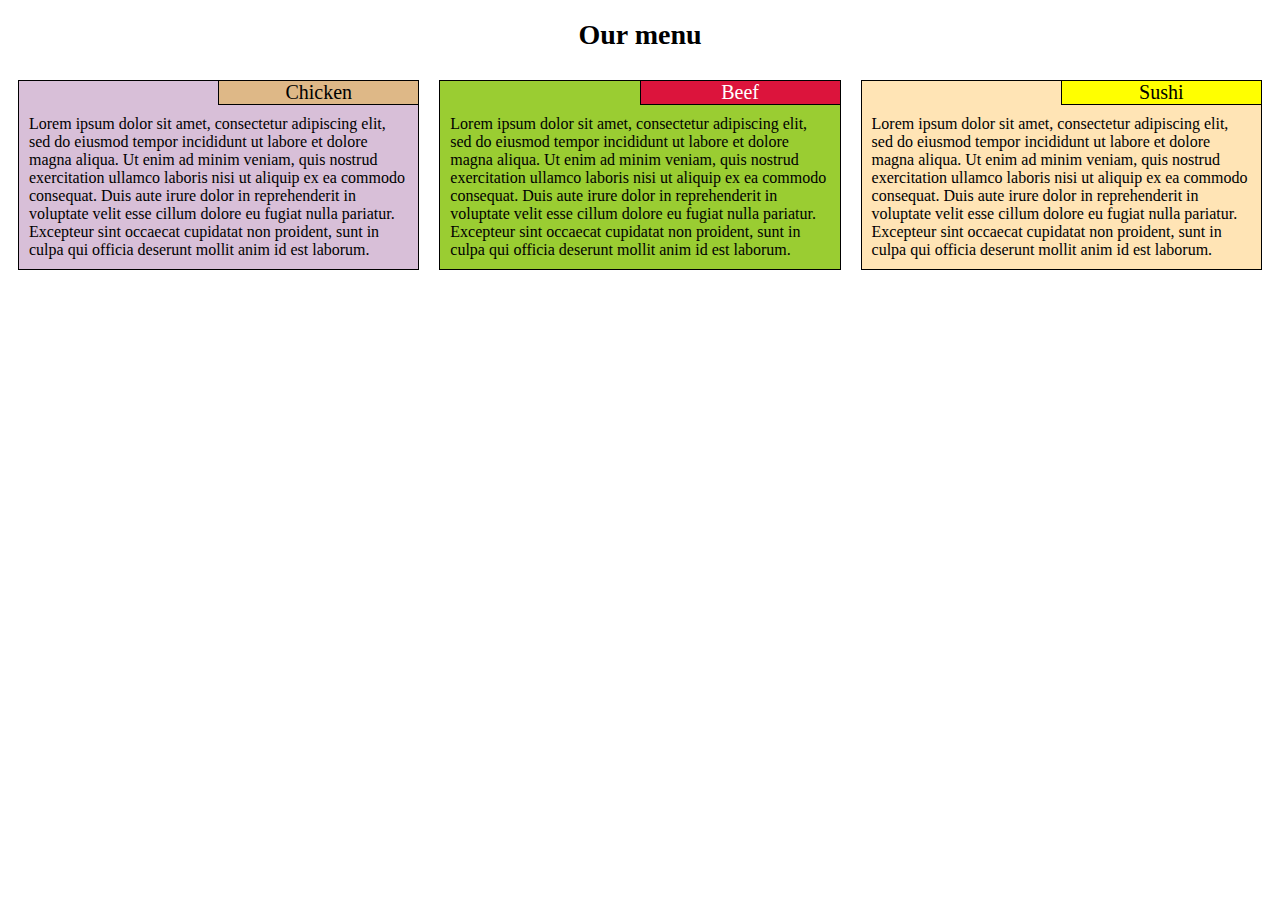
<file: module2-solution/index.html>
<!DOCTYPE html>
<html>

<head>
    <meta charset="utf-8">
    <meta name="viewport" content="width=device-width, initial-scale=1">
    <title>Module 2 solution</title>
    <link rel="stylesheet" href="css/styles.css">
</head>

<body>
    <h1>Our menu</h1>
    <div class="row">
        <div class="col-desktop-4 col-tablet-6 col-mobile-12">
            <div class="section section-chicken-bg">
                <p class="title chicken">Chicken</p>
                <p style="clear: right;">Lorem ipsum dolor sit amet, consectetur adipiscing elit, sed do eiusmod tempor incididunt ut labore et dolore magna aliqua. Ut enim ad minim veniam, quis nostrud exercitation ullamco laboris nisi ut aliquip ex ea commodo consequat. Duis
                    aute irure dolor in reprehenderit in voluptate velit esse cillum dolore eu fugiat nulla pariatur. Excepteur sint occaecat cupidatat non proident, sunt in culpa qui officia deserunt mollit anim id est laborum.</p>
            </div>
        </div>
    </div>
    <div class="row">
        <div class="col-desktop-4 col-tablet-6 col-mobile-12">
            <div class="section section-beef-bg">
                <p class="title beef">Beef</p>
                <p style="clear: right;">Lorem ipsum dolor sit amet, consectetur adipiscing elit, sed do eiusmod tempor incididunt ut labore et dolore magna aliqua. Ut enim ad minim veniam, quis nostrud exercitation ullamco laboris nisi ut aliquip ex ea commodo consequat. Duis
                    aute irure dolor in reprehenderit in voluptate velit esse cillum dolore eu fugiat nulla pariatur. Excepteur sint occaecat cupidatat non proident, sunt in culpa qui officia deserunt mollit anim id est laborum.</p>
            </div>
        </div>
    </div>
    <div class="row">
        <div class="col-desktop-4 col-tablet-12 col-mobile-12">
            <div class="section section-sushi-bg">
                <p class="title sushi">Sushi</p>
                <p style="clear: right;">Lorem ipsum dolor sit amet, consectetur adipiscing elit, sed do eiusmod tempor incididunt ut labore et dolore magna aliqua. Ut enim ad minim veniam, quis nostrud exercitation ullamco laboris nisi ut aliquip ex ea commodo consequat. Duis
                    aute irure dolor in reprehenderit in voluptate velit esse cillum dolore eu fugiat nulla pariatur. Excepteur sint occaecat cupidatat non proident, sunt in culpa qui officia deserunt mollit anim id est laborum.</p>
            </div>
        </div>
    </div>
</body>

</html>
</file>
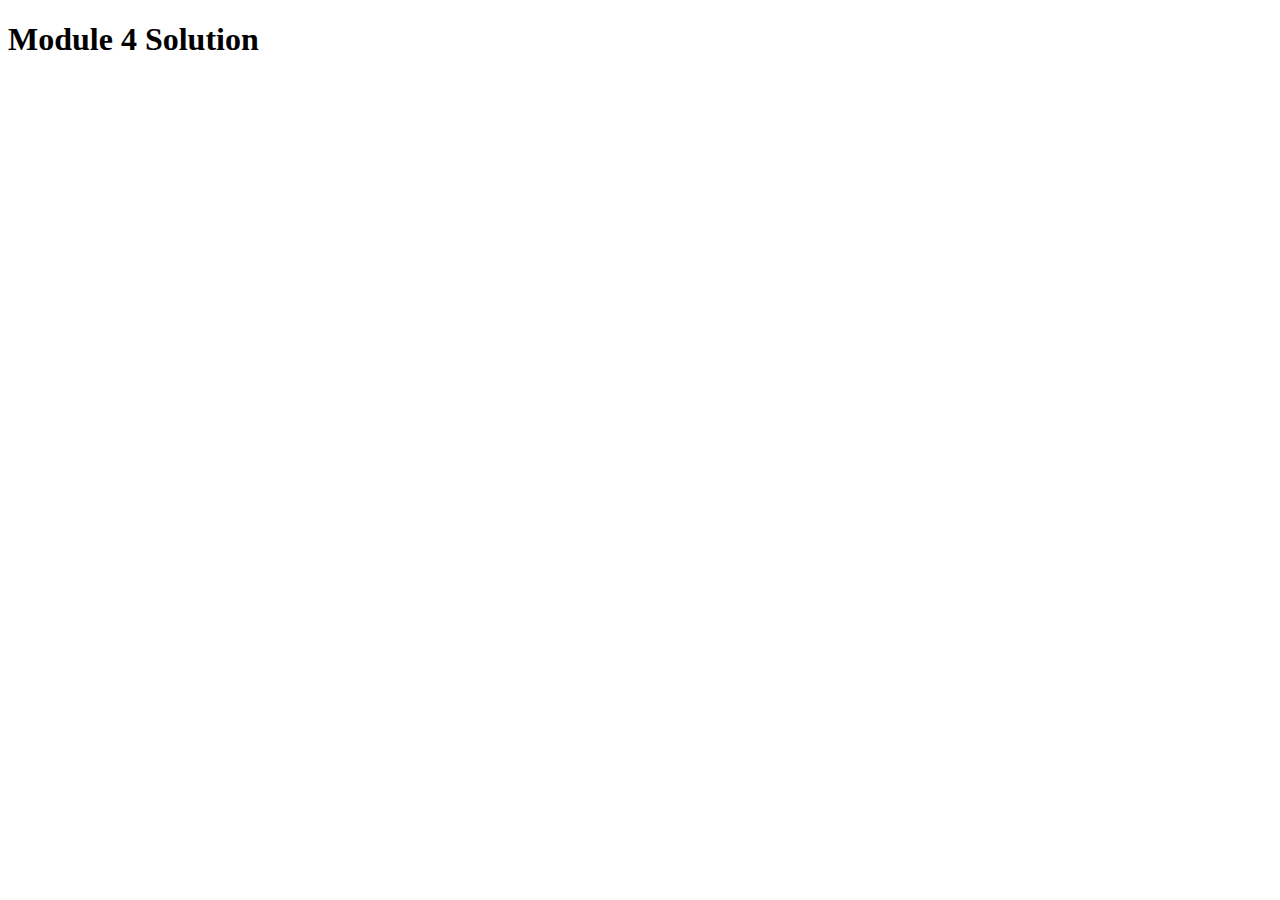
<file: module4-solution/index.html>
<!DOCTYPE html>
<html>
<head>
  <meta charset="utf-8">
  <title>Module 4 Solution</title>
  <script src="js/SpeakHello.js"></script>
  <script src="js/SpeakGoodBye.js"></script>
  <script src="js/script.js"></script>
</head>
<body>
  <h1>Module 4 Solution</h1>
</body>
</html>
</file>
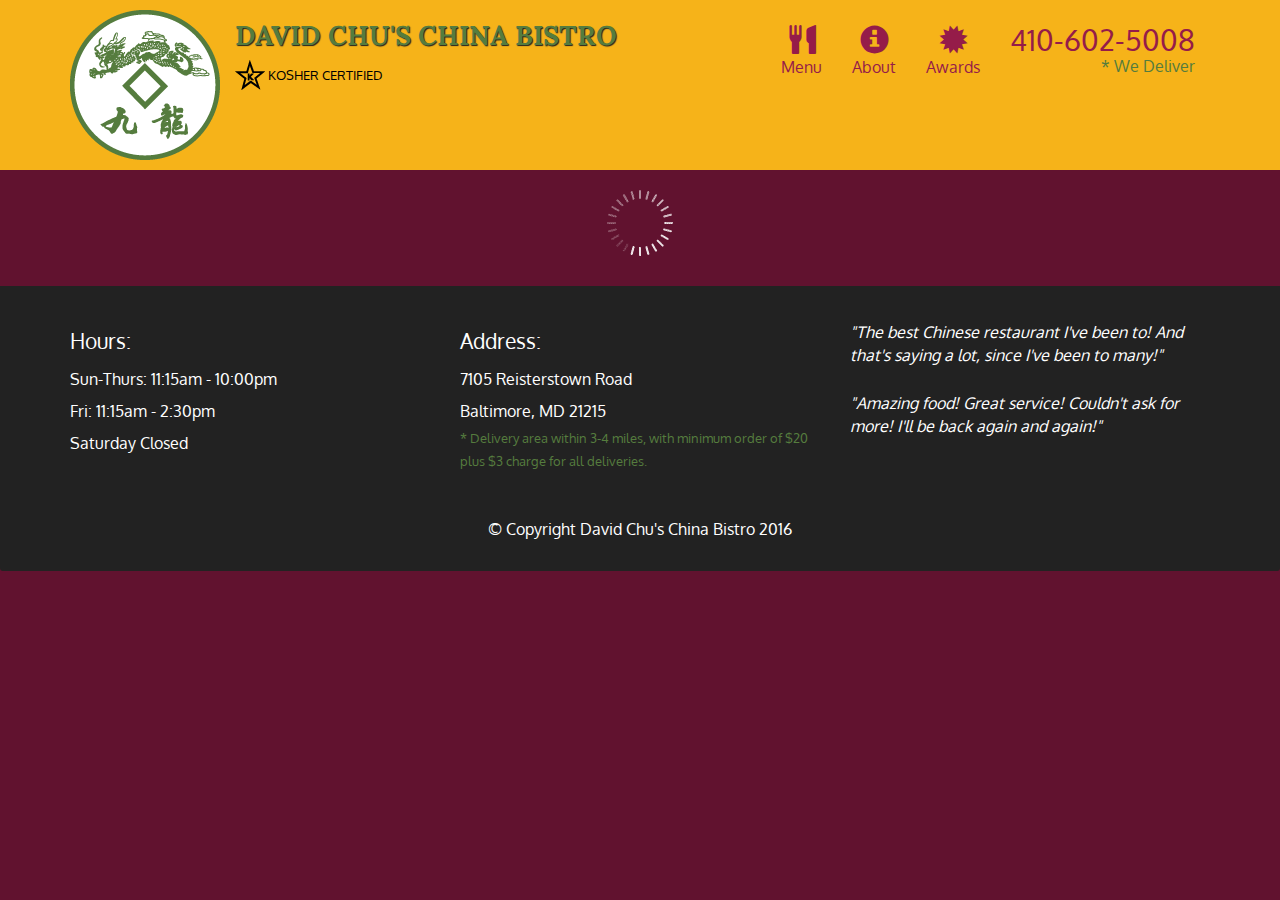
<file: module5-solution/index.html>
<!doctype html>
<html lang="en">
  <head>
    <meta charset="utf-8">
    <meta http-equiv="X-UA-Compatible" content="IE=edge">
    <meta name="viewport" content="width=device-width, initial-scale=1">
    <title>David Chu's China Bistro</title>
    <link rel="stylesheet" href="css/bootstrap.min.css">
    <link rel="stylesheet" href="css/styles.css">
    <link href='https://fonts.googleapis.com/css?family=Oxygen:400,300,700' rel='stylesheet' type='text/css'>
    <link href='https://fonts.googleapis.com/css?family=Lora' rel='stylesheet' type='text/css'>
  </head>
<body>
  <header>
    <nav id="header-nav" class="navbar navbar-default">
      <div class="container">
        <div class="navbar-header">
          <a href="index.html" class="pull-left visible-md visible-lg">
            <div id="logo-img" alt="Logo image"></div>
          </a>

          <div class="navbar-brand">
            <a href="index.html"><h1>David Chu's China Bistro</h1></a>
            <p>
              <img src="images/star-k-logo.png" alt="Kosher certification">
              <span>Kosher Certified</span>
            </p>
          </div>

          <button id="navbarToggle" type="button" class="navbar-toggle collapsed" data-toggle="collapse" data-target="#collapsable-nav" aria-expanded="false">
            <span class="sr-only">Toggle navigation</span>
            <span class="icon-bar"></span>
            <span class="icon-bar"></span>
            <span class="icon-bar"></span>
          </button>
        </div>
        
        <div id="collapsable-nav" class="collapse navbar-collapse">
           <ul id="nav-list" class="nav navbar-nav navbar-right">
            <li id="navHomeButton" class="visible-xs active">
              <a href="index.html">
                <span class="glyphicon glyphicon-home"></span> Home</a>
            </li>
            <li id="navMenuButton">
              <a href="#" onclick="$dc.loadMenuCategories();">
                <span class="glyphicon glyphicon-cutlery"></span><br class="hidden-xs"> Menu</a>
            </li>
            <li>
              <a href="#">
                <span class="glyphicon glyphicon-info-sign"></span><br class="hidden-xs"> About</a>
            </li>
            <li>
              <a href="#">
                <span class="glyphicon glyphicon-certificate"></span><br class="hidden-xs"> Awards</a>
            </li>
            <li id="phone" class="hidden-xs">
              <a href="tel:410-602-5008">
                <span>410-602-5008</span></a><div>* We Deliver</div>
            </li>
          </ul><!-- #nav-list -->
        </div><!-- .collapse .navbar-collapse -->
      </div><!-- .container -->
    </nav><!-- #header-nav -->
  </header>

  <div id="call-btn" class="visible-xs">
    <a class="btn" href="tel:410-602-5008">
    <span class="glyphicon glyphicon-earphone"></span>
    410-602-5008
    </a>
  </div>
  <div id="xs-deliver" class="text-center visible-xs">* We Deliver</div>

  <div id="main-content" class="container"></div>

  <footer class="panel-footer">
    <div class="container">
      <div class="row">
        <section id="hours" class="col-sm-4">
          <span>Hours:</span><br>
          Sun-Thurs: 11:15am - 10:00pm<br>
          Fri: 11:15am - 2:30pm<br>
          Saturday Closed
          <hr class="visible-xs">
        </section>
        <section id="address" class="col-sm-4">
          <span>Address:</span><br>
          7105 Reisterstown Road<br>
          Baltimore, MD 21215
          <p>* Delivery area within 3-4 miles, with minimum order of $20 plus $3 charge for all deliveries.</p>
          <hr class="visible-xs">
        </section>
        <section id="testimonials" class="col-sm-4">
          <p>"The best Chinese restaurant I've been to! And that's saying a lot, since I've been to many!"</p>
          <p>"Amazing food! Great service! Couldn't ask for more! I'll be back again and again!"</p>
        </section>
      </div>
      <div class="text-center">&copy; Copyright David Chu's China Bistro 2016</div>
    </div>
  </footer>

  <!-- jQuery (Bootstrap JS plugins depend on it) -->
  <script src="js/jquery-2.1.4.min.js"></script>
  <script src="js/bootstrap.min.js"></script>
  <script src="js/ajax-utils.js"></script>
  <script src="js/script.js"></script>
</body>
</html>
</file>
<file: module2-solution/css/styles.css>
* {
    box-sizing: border-box;
}


/* Simple Responsive Framework. */

.row {
    width: 100%;
}

p {
    margin: 10px;
}

h1 {
    text-align: center;
    font-size: 1.75em;
}

.section {
    border: 1px solid black;
    margin: 10px;
}

.section-chicken-bg {
    background-color: thistle;
}

.section-beef-bg {
    background-color: yellowgreen;
}

.section-sushi-bg {
    background-color: moccasin;
}

.title {
    float: right;
    width: 200px;
    text-align: center;
    border-width: 0px 0px 1px 1px;
    border-style: solid;
    border-color: black;
    margin-right: 0px;
    margin-top: 0px;
    font-size: 1.25em;
}

.chicken {
    background-color: burlywood;
}

.beef {
    background-color: crimson;
    color: white;
}

.sushi {
    background-color: yellow;
}


/********** Large devices only **********/

@media (min-width: 992px) {
    .col-desktop-1,
    .col-desktop-2,
    .col-desktop-3,
    .col-desktop-4,
    .col-desktop-5,
    .col-desktop-6,
    .col-desktop-7,
    .col-desktop-8,
    .col-desktop-9,
    .col-desktop-10,
    .col-desktop-11,
    .col-desktop-12 {
        float: left;
    }
    .col-desktop-1 {
        width: 8.33%;
    }
    .col-desktop-2 {
        width: 16.66%;
    }
    .col-desktop-3 {
        width: 25%;
    }
    .col-desktop-4 {
        width: 33.33%;
    }
    .col-desktop-5 {
        width: 41.66%;
    }
    .col-desktop-6 {
        width: 50%;
    }
    .col-desktop-7 {
        width: 58.33%;
    }
    .col-desktop-8 {
        width: 66.66%;
    }
    .col-desktop-9 {
        width: 74.99%;
    }
    .col-desktop-10 {
        width: 83.33%;
    }
    .col-desktop-11 {
        width: 91.66%;
    }
    .col-desktop-12 {
        width: 100%;
    }
}


/********** Medium devices only **********/

@media (min-width: 768px) and (max-width: 991px) {
    .col-tablet-1,
    .col-tablet-2,
    .col-tablet-3,
    .col-tablet-4,
    .col-tablet-5,
    .col-tablet-6,
    .col-tablet-7,
    .col-tablet-8,
    .col-tablet-9,
    .col-tablet-10,
    .col-tablet-11,
    .col-tablet-12 {
        float: left;
    }
    .col-tablet-1 {
        width: 8.33%;
    }
    .col-tablet-2 {
        width: 16.66%;
    }
    .col-tablet-3 {
        width: 25%;
    }
    .col-tablet-4 {
        width: 33.33%;
    }
    .col-tablet-5 {
        width: 41.66%;
    }
    .col-tablet-6 {
        width: 50%;
    }
    .col-tablet-7 {
        width: 58.33%;
    }
    .col-tablet-8 {
        width: 66.66%;
    }
    .col-tablet-9 {
        width: 74.99%;
    }
    .col-tablet-10 {
        width: 83.33%;
    }
    .col-tablet-11 {
        width: 91.66%;
    }
    .col-tablet-12 {
        width: 100%;
    }
}

@media (max-width: 767px) {
    .col-mobile-1,
    .col-mobile-2,
    .col-mobile-3,
    .col-mobile-4,
    .col-mobile-5,
    .col-mobile-6,
    .col-mobile-7,
    .col-mobile-8,
    .col-mobile-9,
    .col-mobile-10,
    .col-mobile-11,
    .col-mobile-12 {
        float: left;
    }
    .col-mobile-1 {
        width: 8.33%;
    }
    .col-mobile-2 {
        width: 16.66%;
    }
    .col-mobile-3 {
        width: 25%;
    }
    .col-mobile-4 {
        width: 33.33%;
    }
    .col-mobile-5 {
        width: 41.66%;
    }
    .col-mobile-6 {
        width: 50%;
    }
    .col-mobile-7 {
        width: 58.33%;
    }
    .col-mobile-8 {
        width: 66.66%;
    }
    .col-mobile-9 {
        width: 74.99%;
    }
    .col-mobile-10 {
        width: 83.33%;
    }
    .col-mobile-11 {
        width: 91.66%;
    }
    .col-mobile-12 {
        width: 100%;
    }
}
</file>
<file: module5-solution/css/styles.css>
body {
  font-size: 16px;
  color: #fff;
  background-color: #61122f;
  font-family: 'Oxygen', sans-serif;
}

/** HEADER **/
#header-nav {
  background-color: #f6b319;
  border-radius: 0;
  border: 0;
}

#logo-img {
  background: url('../images/restaurant-logo_large.png') no-repeat;
  width: 150px;
  height: 150px;
  margin: 10px 15px 10px 0;
}

.navbar-brand {
  padding-top: 25px;
}
.navbar-brand h1 { /* Restaurant name */
  font-family: 'Lora', serif;
  color: #557c3e;
  font-size: 1.5em;
  text-transform: uppercase;
  font-weight: bold;
  text-shadow: 1px 1px 1px #222;
  margin-top: 0;
  margin-bottom: 0;
  line-height: .75;
}
.navbar-brand a:hover, .navbar-brand a:focus {
  text-decoration: none;
}
.navbar-brand p { /* Kosher cert */
  color: #000;
  text-transform: uppercase;
  font-size: .7em;
  margin-top: 15px;
}
.navbar-brand p span { /* Star-K */
  vertical-align: middle;
}

#nav-list {
  margin-top: 10px;
}
#nav-list a {
  color: #951C49;
  text-align: center;
}
#nav-list a:hover {
  background: #E7E7E7;
}
#nav-list a span {
  font-size: 1.8em;
}

#phone {
  margin-top: 5px;
}
#phone a { /* Phone number */
  text-align: right;
  padding-bottom: 0;
}
#phone div { /* We Deliver */
  color: #557c3e;
  text-align: right;
  padding-right: 15px;
}

.navbar-header button.navbar-toggle, .navbar-header .icon-bar {
  border: 1px solid #61122f;
}
.navbar-header button.navbar-toggle {
  clear: both;
  margin-top: -30px;
}
/* END HEADER */

/* FOOTER */
.panel-footer {
  margin-top: 30px;
  padding-top: 35px;
  padding-bottom: 30px;
  background-color: #222;
  border-top: 0;
}
.panel-footer div.row {
  margin-bottom: 35px;
}
#hours, #address {
  line-height: 2;
}
#hours > span, #address > span {
  font-size: 1.3em;
}
#address p {
  color: #557c3e;
  font-size: .8em;
  line-height: 1.8;
}
#testimonials {
  font-style: italic;
}
#testimonials p:nth-child(2) {
  margin-top: 25px;
}
/* END FOOTER */



/* HOME PAGE */
.container .jumbotron {
  box-shadow: 0 0 50px #3F0C1F;
  border: 2px solid #3F0C1F;
}

#menu-tile, #specials-tile, #map-tile {
  height: 250px;
  width: 100%;
  margin-bottom: 15px;
  position: relative;
  border: 2px solid #3F0C1F;
  overflow: hidden;
}
#menu-tile:hover, #specials-tile:hover, #map-tile:hover {
  box-shadow: 0 1px 5px 1px #cccccc;
}
#menu-tile {
  background: url('../images/menu-tile.jpg') no-repeat;
  background-position: center;
}
#specials-tile {
  background: url('../images/specials-tile.jpg') no-repeat;
  background-position: center;
}
#menu-tile span, #specials-tile span, #map-tile span {
  position: absolute;
  bottom: 0;
  right: 0;
  width: 100%;
  text-align: center;
  font-size: 1.6em;
  text-transform: uppercase;
  background-color: #000;
  color: #fff;
  opacity: .8;
}
/* END HOME PAGE */

/* MENU CATEGORIES PAGE */
.category-tile { 
  position: relative;
  border: 2px solid #3F0C1F;
  overflow: hidden;
  width: 200px;
  height: 200px;
  margin: 0 auto 15px;
}
.category-tile span {
  position: absolute;
  bottom: 0;
  right: 0;
  width: 100%;
  text-align: center;
  font-size: 1.2em;
  text-transform: uppercase;
  background-color: #000;
  color: #fff;
  opacity: .8;
}
.category-tile:hover {
  box-shadow: 0 1px 5px 1px #cccccc;
}

#menu-categories-title + div {
  margin-bottom: 50px;
}
/* END MENU CATEGORIES PAGE */

/* SINGLE CATEGORY PAGE */
.menu-item-tile {
  margin-bottom: 25px;
}
.menu-item-tile hr {
  width: 80%;
}
.menu-item-tile .menu-item-price {
  font-size: 1.1em;
  text-align: right;
  margin-top: -15px;
  margin-right: -15px;
}
.menu-item-tile .menu-item-price span {
  font-size: .6em;
}
.menu-item-photo {
  position: relative;
  border: 2px solid #3F0C1F; 
  overflow: hidden;
  padding: 0;
  margin-right: -15px;
  margin-left: auto;
  margin-bottom: 20px;
  max-width: 250px;
}
.menu-item-photo div {
  position: absolute;
  bottom: 0;
  right: 0;
  width: 80px;
  background-color: #557c3e;
  text-align: center;
}
.menu-item-description {
  padding-right: 30px;
}
h3.menu-item-title {
  margin: 0 0 10px;
}
.menu-item-details {
  font-size: .9em;
  font-style: italic;
}
/* END SINGLE CATEGORY PAGE */


/********** Large devices only **********/
@media (min-width: 1200px) {
  .container .jumbotron {
    background: url('../images/jumbotron_1200.jpg') no-repeat;
    height: 675px;
  }
}

/********** Medium devices only **********/
@media (min-width: 992px) and (max-width: 1199px) {
  /* Header */
  #logo-img {
    background: url('../images/restaurant-logo_medium.png') no-repeat;
    width: 100px;
    height: 100px;
    margin: 5px 5px 5px 0;
  }
  /* End Header */

  /* Home Page */
  .container .jumbotron {
    background: url('../images/jumbotron_992.jpg') no-repeat;
    height: 558px;
  }
  /* End Home Page */
}

/********** Small devices only **********/
@media (min-width: 768px) and (max-width: 991px) {
  /* Home Page */
  .container .jumbotron {
    background: url('../images/jumbotron_768.jpg') no-repeat;
    height: 432px;
  }
  /* End Home Page */
}

/********** Extra small devices only **********/
@media (max-width: 767px) {
  /* Header */
  .navbar-brand {
    padding-top: 10px;
    height: 80px;
  }
  .navbar-brand h1 { /* Restaurant name */
    padding-top: 10px;
    font-size: 5vw; /* 1vw = 1% of viewport width */
  }
  .navbar-brand p { /* Kosher cert */
    font-size: .6em;
    margin-top: 12px;
  }
  .navbar-brand p img { /* Star-K */
    height: 20px;
  }

  #collapsable-nav a { /* Collapsed nav menu text */
    font-size: 1.2em;
  }
  #collapsable-nav a span { /* Collapsed nav menu glyph */
    font-size: 1em;
    margin-right: 5px;
  }

  #call-btn > a {
    font-size: 1.5em;
    display: block;
    margin: 0 20px;
    padding: 10px;
    border: 2px solid #fff;
    background-color: #f6b319;
    color: #951c49;
  }
  #xs-deliver {
    margin-top: 5px;
    font-size: .7em;
    letter-spacing: .1em;
    text-transform: uppercase;
  }
  /* End Header */

  /* Footer */
  .panel-footer section {
    margin-bottom: 30px;
    text-align: center;
  }
  .panel-footer section:nth-child(3) {
    margin-bottom: 0; /* margin already exists on the whole row */
  }
  .panel-footer section hr {
    width: 50%;
  }
  /* End Footer */

  /* Home Page */
  .container .jumbotron {
    margin-top: 30px;
    padding: 0;
  }
  #menu-tile, #specials-tile {
    width: 360px;
    margin: 0 auto 15px;
  }

  .menu-item-photo {
    margin-right: auto;
  }
  .menu-item-tile .menu-item-price {
    text-align: center;
  }
  .menu-item-description {
    text-align: center;;
  }
}


/********** Super extra small devices Only :-) (e.g., iPhone 4) **********/
@media (max-width: 479px) {
  /* Header */
  .navbar-brand h1 { /* Restaurant name */
    padding-top: 5px;
    font-size: 6vw;
  }
  /* End Header */
  
  /* Home page */
  #menu-tile, #specials-tile {
    width: 280px;
    margin: 0 auto 15px;
  }

  .col-xxs-12 {
    position: relative;
    min-height: 1px;
    padding-right: 15px;
    padding-left: 15px;
    float: left;
    width: 100%;
  }
}
</file>
